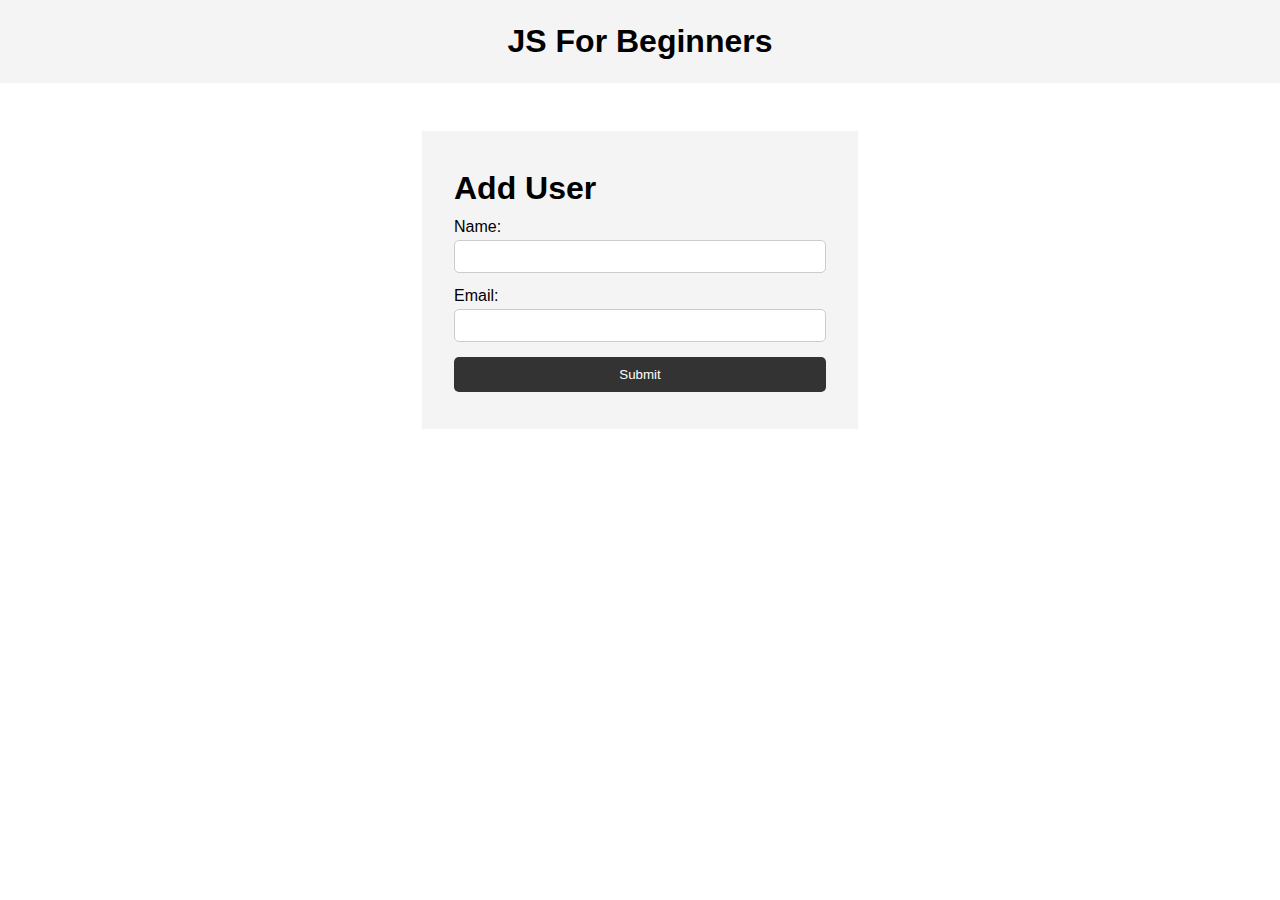
<file: JavaScript Course/index.html>
<!DOCTYPE html>
<html lang="en">
  <head>
    <meta charset="UTF-8" />
    <meta name="viewport" content="width=device-width, initial-scale=1.0" />
    <meta http-equiv="X-UA-Compatible" content="ie=edge" />
    <title>JS For Beginners</title>
    <link rel="stylesheet" href="style.css">
  </head>
  <body>
    <header>
      <h1>JS For Beginners</h1>
    </header>

    <section class="container">
      <form id="my-form">
        <h1>Add User</h1>
        <div class="msg"></div>
        <div>
          <label for="name">Name:</label>
          <input type="text" id="name">
        </div>
        <div>
          <label for="email">Email:</label>
          <input type="text" id="email">
        </div>
        <input class="btn" type="submit" value="Submit">
      </form>

      <ul id="users"></ul>

      <!-- <ul class="items">
        <li class="item">Item 1</li>
        <li class="item">Item 2</li>
        <li class="item">Item 3</li>
      </ul> -->
    </section>
    

    <script src="main.js"></script>
  </body>
</html>
</file>
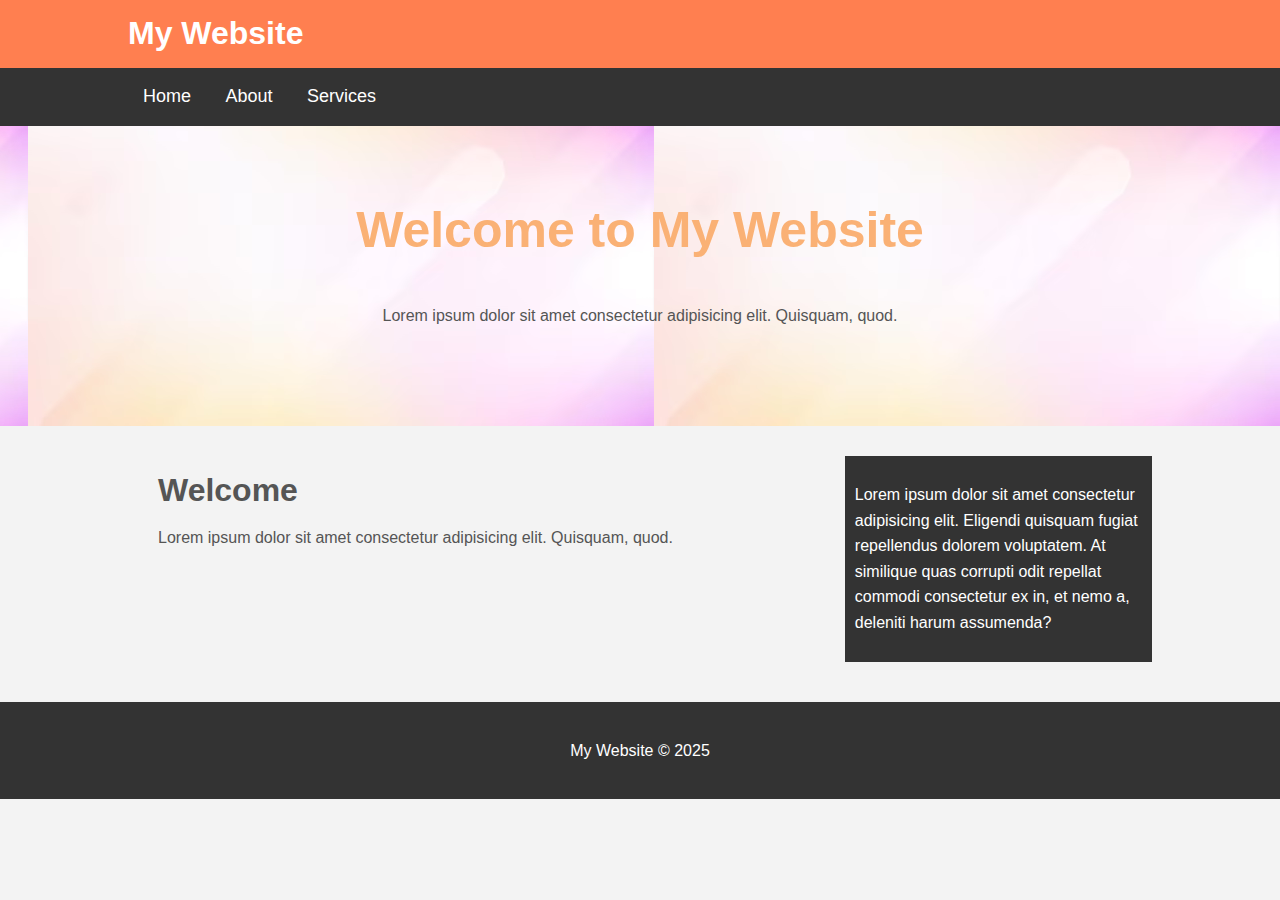
<file: mywebsite/index.html>
<!DOCTYPE html>
<html lang="en">
<head>
    <meta charset="UTF-8">
    <meta name="viewport" content="width=device-width, initial-scale=1.0">
    <title>My Website</title>
    <link rel="stylesheet" type="text/css" href="style.css">
</head>
<body>
    <header id="main-header">
        <div class="container">
            <h1>My Website</h1>
        </div>
    </header>
    
    <nav id="navbar">
        <div class="container">
            <ul>
                <li><a href="index.html">Home</a></li>
                <li><a href="about.html">About</a></li>
                <li><a href="services.html">Services</a></li>
            </ul>
        </div>
    </nav>

    <section id="showcase">
        <div class="container">
            <h1>Welcome to My Website</h1>
            <p>Lorem ipsum dolor sit amet consectetur adipisicing elit. Quisquam, quod.</p>
        </div>

    </section>

    <div class="container">
    <section id="main">
        <h1>Welcome</h1>
        <p>
            Lorem ipsum dolor sit amet consectetur adipisicing elit. Quisquam, quod.
        </p>
    </section>
    <aside id="sidebar">
        <p>Lorem ipsum dolor sit amet consectetur adipisicing elit. Eligendi quisquam fugiat repellendus dolorem voluptatem. At similique quas corrupti odit repellat commodi consectetur ex in, et nemo a, deleniti harum assumenda?</p>
    </aside>
    </div>

    <footer id="main-footer">
        <p>My Website &copy; 2025</p>

    </footer>
</body>
</html>
</file>
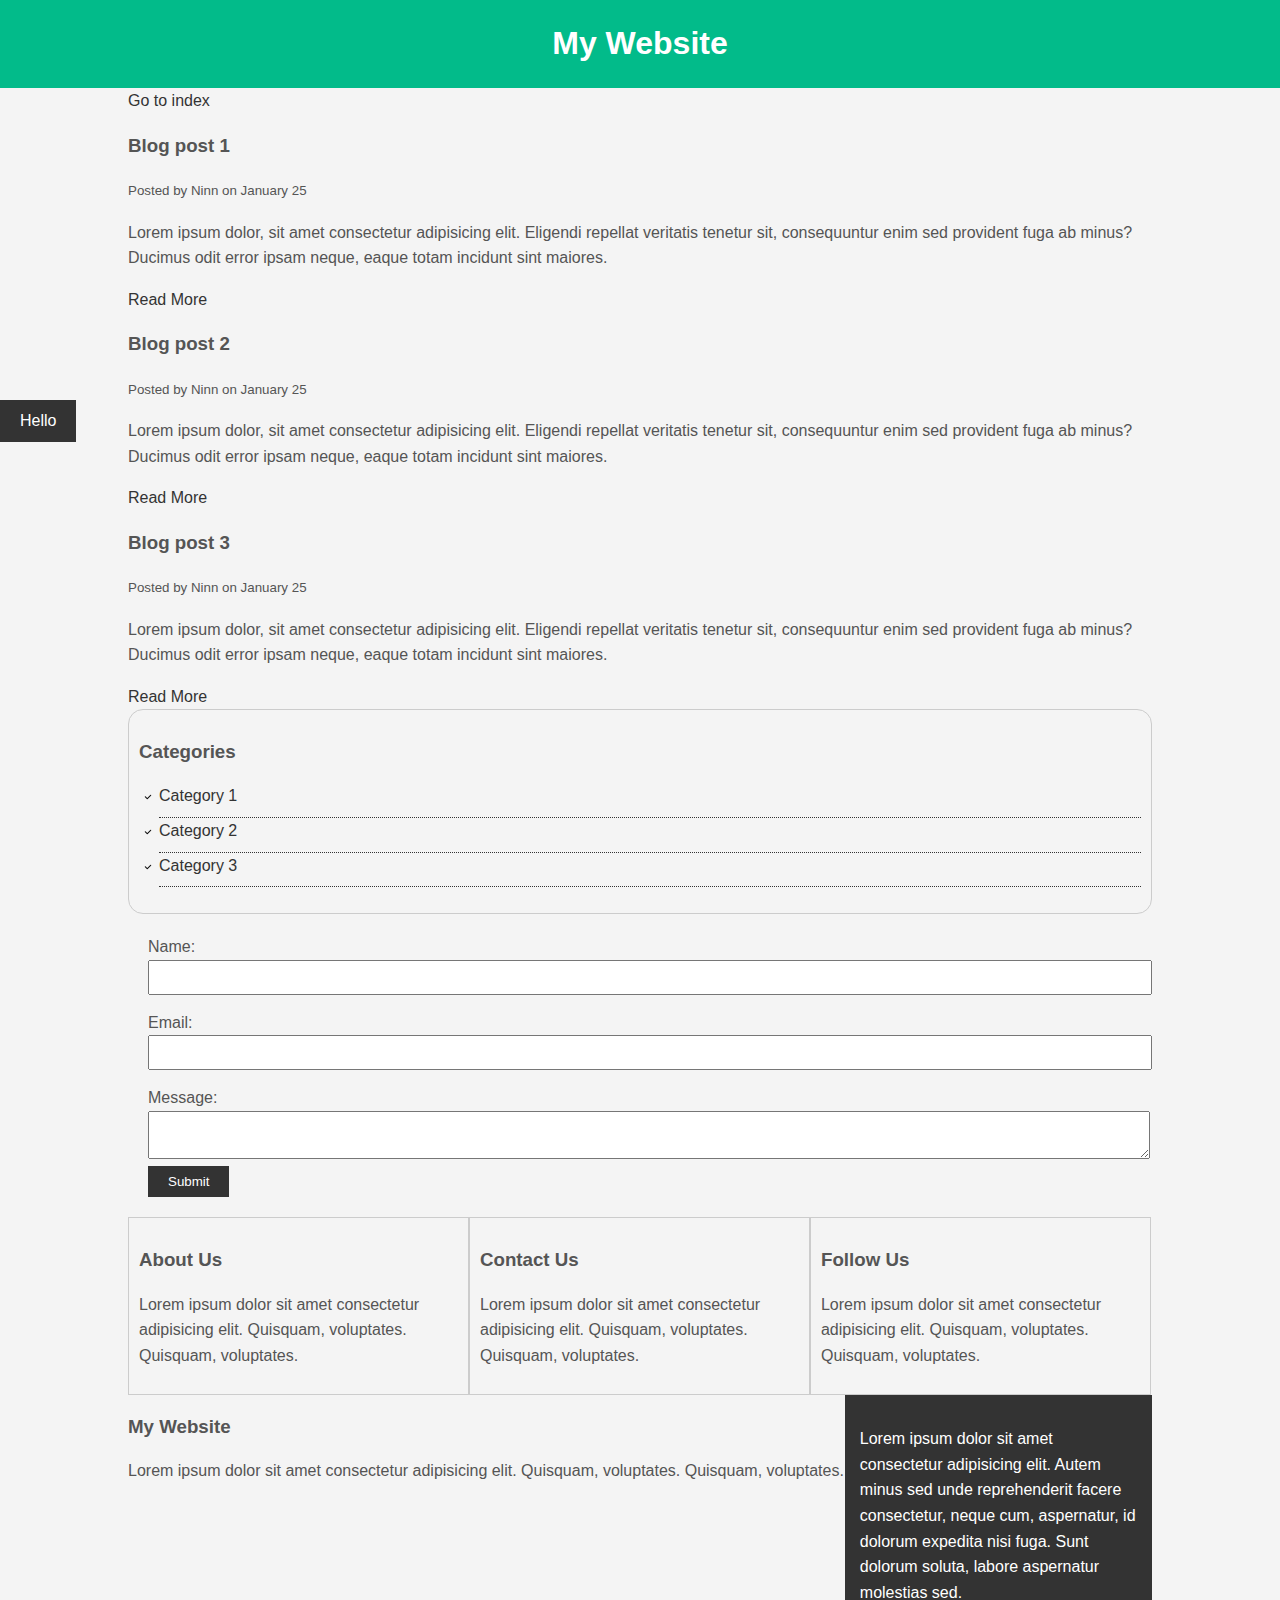
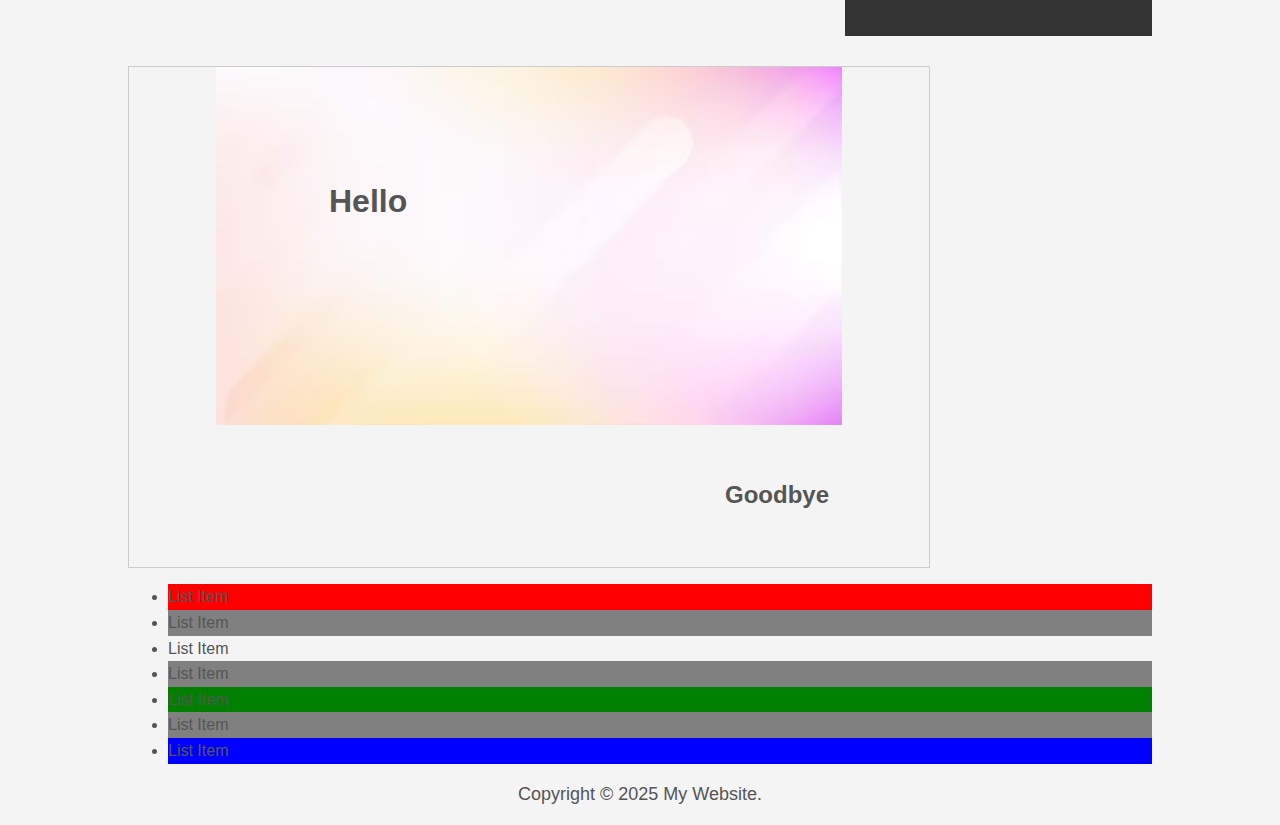
<file: sheetcheat/blog.html>
<!DOCTYPE html>
<html lang="pt-br">
<head>
    <meta charset="UTF-8">
    <meta name="description" content="Awesome blog!">
    <meta name="keywords" content="blog, awesome">
    <title>Blog</title>
    <style> 
        #main-header {
            text-align: center;
            background-color: #02bb8a;
            color: white;
            padding:10px;
        }

        #main-footer {
            text-align: center;
            font-size: 18px;
        }
    </style>
    <link rel="stylesheet" href="css/style.css">
</head>
<body>
    <header id="main-header">
        <h1>My Website</h1>
    </header>

    <div class="container">
    <a href="index.html">Go to index</a>
    <section> 
        <article class="post"> <!-- Main content of the page -->
            <h3> Blog post 1</h3>
            <small> Posted by Ninn on January 25 </small>
            <p>Lorem ipsum dolor, sit amet consectetur adipisicing elit. Eligendi repellat veritatis tenetur sit, consequuntur enim sed provident fuga ab minus? Ducimus odit error ipsam neque, eaque totam incidunt sint maiores.</p>
            <a href="post.html">Read More</a>
        </article>

        <article class="post"> 
            <h3> Blog post 2</h3>
            <small> Posted by Ninn on January 25 </small>
            <p>Lorem ipsum dolor, sit amet consectetur adipisicing elit. Eligendi repellat veritatis tenetur sit, consequuntur enim sed provident fuga ab minus? Ducimus odit error ipsam neque, eaque totam incidunt sint maiores.</p>
            <!-- Como <p> é uma estrutura block, a próxima necessariamente irá pular a linha -->
            <a href="post.html">Read More</a>
        </article>

        <article class="post"> 
            <h3> Blog post 3</h3>
            <small> Posted by Ninn on January 25 </small>
            <p>Lorem ipsum dolor, sit amet consectetur adipisicing elit. Eligendi repellat veritatis tenetur sit, consequuntur enim sed provident fuga ab minus? Ducimus odit error ipsam neque, eaque totam incidunt sint maiores.</p>
            <a href="post.html">Read More</a>
        </article>
    </section>

    <aside>
        <div class="categories">
        <h3>Categories</h3>
        <ul>
            <li> <a href="#">Category 1</a></li>
            <li> <a href="#">Category 2</a></li>
            <li> <a href="#">Category 3</a></li>
        </ul>
        </div>
    </aside>
    <form class="my-form" action="form-group">
        <div class="form-group">
            <label for="name">Name:</label>
            <input type="text" id="name" name="name">
        </div>
        <div class="form-group">
            <label for="email">Email:</label>
            <input type="email" id="email" name="email">
        </div>
        <div>
            <label for="message">Message:</label>
            <textarea id="message" name="message"></textarea>
        </div>
        <input class="button" type="submit" value="Submit" name="">
    </form>

    <div class="block">
        <h3>About Us</h3>
        <p>Lorem ipsum dolor sit amet consectetur adipisicing elit. Quisquam, voluptates. Quisquam, voluptates.</p>

    </div>
    <div class="block">
        <h3>Contact Us</h3>
        <p>Lorem ipsum dolor sit amet consectetur adipisicing elit. Quisquam, voluptates. Quisquam, voluptates.</p>

    </div>
    <div class="block">
        <h3>Follow Us</h3>
        <p>Lorem ipsum dolor sit amet consectetur adipisicing elit. Quisquam, voluptates. Quisquam, voluptates.</p>

    </div>

    <div id="main-block">
        <h3>My Website</h3>
        <p>Lorem ipsum dolor sit amet consectetur adipisicing elit. Quisquam, voluptates. Quisquam, voluptates.</p>

    </div>
    <div id="sidebar">
        <p>Lorem ipsum dolor sit amet consectetur adipisicing elit. Autem minus sed unde reprehenderit facere consectetur, neque cum, aspernatur, id dolorum expedita nisi fuga. Sunt dolorum soluta, labore aspernatur molestias sed.</p>
    </div>

    <div class="clr"></div>

    <div class="p-box">
        <h1>Hello</h1>
        <h2>Goodbye</h2>

    </div>

    <ul class="my-list">
        <li>List Item</li>
        <li>List Item</li>
        <li>List Item</li>
        <li>List Item</li>
        <li>List Item</li>
        <li>List Item</li>
        <li>List Item</li>
    </ul>
</div> <!-- End of container -->
    
<a class="fix-me button" href="">Hello</a>
    <footer id="main-footer">
        <p>Copyright &copy; 2025 My Website.</p>
    </footer>
</body>
</html>
</file>
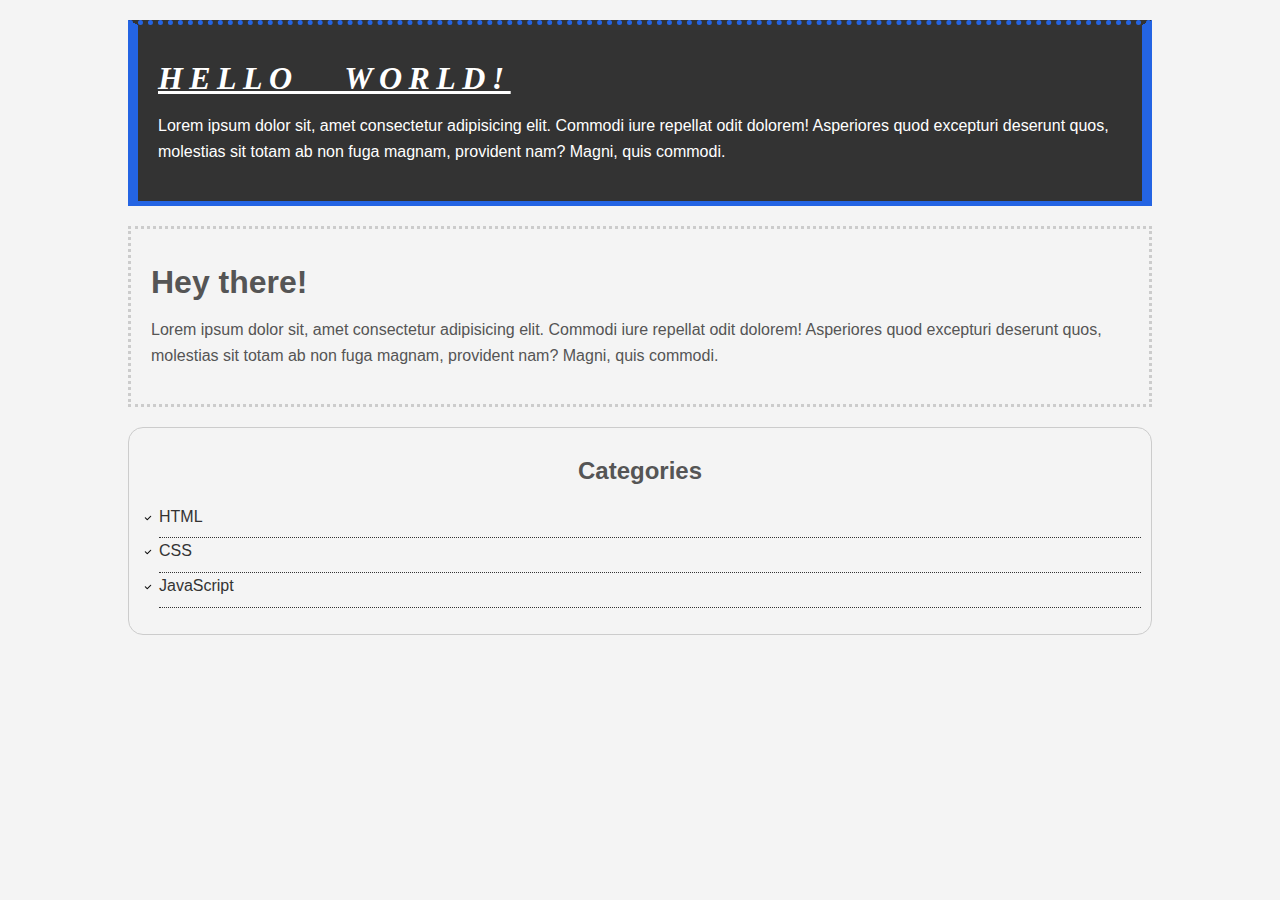
<file: sheetcheat/indexStyle.html>
<!DOCTYPE html>
<html lang="pt-br">
<head>
    <meta charset="UTF-8">
    <meta name="viewport" content="width=device-width, initial-scale=1.0">
    <title>CSS Cheat Sheet</title>
    <link rel="stylesheet" type="text/css" href="css/style.css">
</head>
<body>
    <div class="container">
        <div class="box1">
            <h1 >Hello World!</h1>
            <p>Lorem ipsum dolor sit, amet consectetur adipisicing elit. Commodi iure repellat odit dolorem! Asperiores quod excepturi deserunt quos, molestias sit totam ab non fuga magnam, provident nam? Magni, quis commodi.</p>
        </div>

        <div class="box2">
            <h1 >Hey there!</h1>
            <p>Lorem ipsum dolor sit, amet consectetur adipisicing elit. Commodi iure repellat odit dolorem! Asperiores quod excepturi deserunt quos, molestias sit totam ab non fuga magnam, provident nam? Magni, quis commodi.</p>
        </div>

        <div class="categories">
            <h2>Categories</h2>
            <ul>
                <li><a href="#">HTML</a></li>
                <li><a href="#">CSS</a></li>
                <li><a href="index.html">JavaScript</a></li>
            </ul>

        </div>
    </div>
</body>
</html>
</file>
<file: JavaScript Course/style.css>
* {
    margin: 0;
    padding: 0;
    box-sizing: border-box;
  }
  
  body {
    font-family: Arial, Helvetica, sans-serif;
    line-height: 1.6;
  }
  
  ul {
    list-style: none;
  }
  
  ul li {
    padding: 5px;
    background: #f4f4f4;
    margin: 5px 0;
  }
  
  header {
    background: #f4f4f4;
    padding: 1rem;
    text-align: center;
  }
  
  .container {
    margin: auto;
    width: 500px;
    overflow: auto;
    padding: 3rem 2rem;
  }
  
  #my-form {
    padding: 2rem;
    background: #f4f4f4;
  }
  
  #my-form label {
    display: block;
  }
  
  #my-form input[type='text'] {
    width: 100%;
    padding: 8px;
    margin-bottom: 10px;
    border-radius: 5px;
    border: 1px solid #ccc;
  }
  
  .btn {
    display: block;
    width: 100%;
    padding: 10px 15px;
    border: 0;
    background: #333;
    color: #fff;
    border-radius: 5px;
    margin: 5px 0;
  }
  
  .btn:hover {
    background: #444;
  }
  
  .bg-dark {
    background: #333;
    color: #fff;
  }
  
  .error {
    background: orangered;
    color: #fff;
    padding: 5px;
    margin: 5px;
  }
</file>
<file: mywebsite/style.css>
body {
    background-color: #f3f3f3;
    color: #555;
    font-family: Arial, Helvetica, sans-serif;
    font-size: 16px;
    line-height: 1.6em;
    margin: 0;

}

.container{
    width:80%;
    margin: auto;
    overflow: hidden;
}

#main-header{
    background-color: coral;
    color: #fff;
}

#navbar{
    background-color: #333;
    color: #fff;
}

#navbar ul{
    padding:0;
    list-style: none;

}

#navbar li{
    display:inline;

}

#navbar a{
    text-decoration: none;
    color: #fff;
    padding: 15px;
    font-size:18px;
}

#showcase{
    background-image:url('image/bgd-image.avif');
    background-position: center right;
    min-height: 300px; /* makes the div to be at least 300px -> responsible */
    margin-bottom: 30px;
    text-align: center;
}

#showcase h1{
    color: #fab175;
    font-size: 50px;
    line-height: 1.6em;
    padding-top: 30px;
}

#main{
    float:left;
    width:70%;
    padding: 0 30px;
    box-sizing: border-box;
}

#sidebar{
    float:right;
    width:30%;
    background: #333;
    color: #fff;
    padding: 10px;
    box-sizing: border-box;
}

#main-footer{
    background: #333;
    color: #fff;
    text-align: center;
    padding: 20px;
    margin-top: 40px;
}

@media(max-width:600px){
    #main{
        width:100%;
        float:none;
    }

    #sidebar{
        width:100%;
        float:none;
    }
}
</file>
<file: sheetcheat/css/style.css>
/* *{
    margin: 0;
    padding: 0;
    /* faz com que o padding e a borda não aumentem o tamanho do elemento. É como um reinício das configurações 
} */
body{
    background-color: #f4f4f4;
    color: #555555;
    font-family: Arial, Helvetiva, sans-serif;
    font-size: 16px;
    font-weight: normal;

    /* same as above */
    font: normal 16px Arial, sans-serif;

    line-height: 1.6em; /* aumenta o espaçamento entre as linhas */
    margin: 0;
}

a{
    text-decoration: none;
    color: #333;
}

a:hover {
    color: rgb(0, 119, 255);
}

a:active{
    color: green;
}

/* a:visited{
    color: rgb(0, 0, 0);
} */

.clr{
    clear: both; /* limpa o float */
}

.container{
    width: 80%; /* 960px é uma largura comum para sites, mas evita responsividade */
    margin: auto; /* centraliza o container fornecendo a mesma margem de todos os lados*/
}

.button {
    padding: 8px 20px;
    background-color: #333;
    color: white;
    border: none;
}

.button:hover{
    background-color: rgb(0, 119, 255);
}

.box1{
    background-color: #333;
    color: white;

    border-right: 5px rgb(36, 100, 227) solid;
    border-left: 5px rgb(36, 100, 227) solid;
    border-bottom: 5px rgb(36, 100, 227) solid;
    border-top: 5px rgb(36, 100, 227) solid;
    
    /* same as above */
    border: 5px solid rgb(36, 100, 227);

    border-width: 5px 10px; /* 5px para cima e para baixo, 10px para a direita e para a esquerda */
    border-top-style: dotted; /* estilo da borda */

    padding: 20px; /* espaço interno */

    margin: 20px 0;
}

.box1 h1{ /* seleciona o h1 dentro da box1 */
    font-family: Tahoma;
    font-weight: 800;
    font-style: italic;
    text-decoration: underline;
    text-transform: uppercase;
    letter-spacing: 0.2em;
    word-spacing: 1em;

}

.box2{
    border: 3px dotted #ccc;
    padding: 20px;
    margin: 20px 0;
}

.categories {
    border: 1px solid #ccc;
    padding: 10px;
    border-radius: 15px;
}

.categories h2 {
    text-align: center;
}

.categories ul {
    padding: 0;
    padding-left: 20px;
    list-style: none;
}

.categories li{
    padding-bottom: 8px;
    border-bottom: dotted 1px #333;
    list-style-image: url('../images/check.png');
}

.my-form{
    padding:20px;
}
.my-form .form-group{
    padding-bottom: 15px;
}

.my-form label{ /* seleciona o label dentro da classe my-form, trocamos o display default inline pelo block (pula linha naturalmente) */
    display: block;
}

.my-form input[type="text"], .my-form input[type="email"], .my-form textarea{ /* seleciona o input do tipo text dentro da classe my-form */
    padding: 8px;
    width: 100%;
}

.block{
    float: left;
    width: 33.3%;
    padding: 10px;
    border: 1px solid #ccc;
    box-sizing: border-box; /* faz com que a borda não aumente o tamanho do elemento (como se fosse parte do elemento) */
}

#main-block{
    float: left;
    width: 70%;
}

#sidebar{
    float: right;
    width: 30%;
    background-color: #333;
    color: white;
    padding:15px;
    box-sizing: border-box;

}

.p-box{
    width:800px;
    height: 500px;
    border:1px solid #ccc;
    margin-top: 30px;
    position: relative;
    background-image: url('../images/bgd-image.avif');
    background-position: 100px 200px;
    background-repeat: no-repeat;
    background-position: center top;
}

.p-box h1{
    position: absolute;
    top:100px;
    left: 200px;
}

.p-box h2{
    position: absolute;
    bottom: 40px;
    right: 100px;
}

.fix-me{ /* fixa o elemento na tela (útil para elementos de contato ou para manter a navbar por todo o site */
    position:fixed;
    top:400px;
}

.my-list li:first-child{
    background-color: red;
}

.my-list li:last-child{
    background-color: blue;
}

.my-list li:nth-child(5){
    background: green;
}

.my-list li:nth-child(even){
    background: grey;
}
</file>
